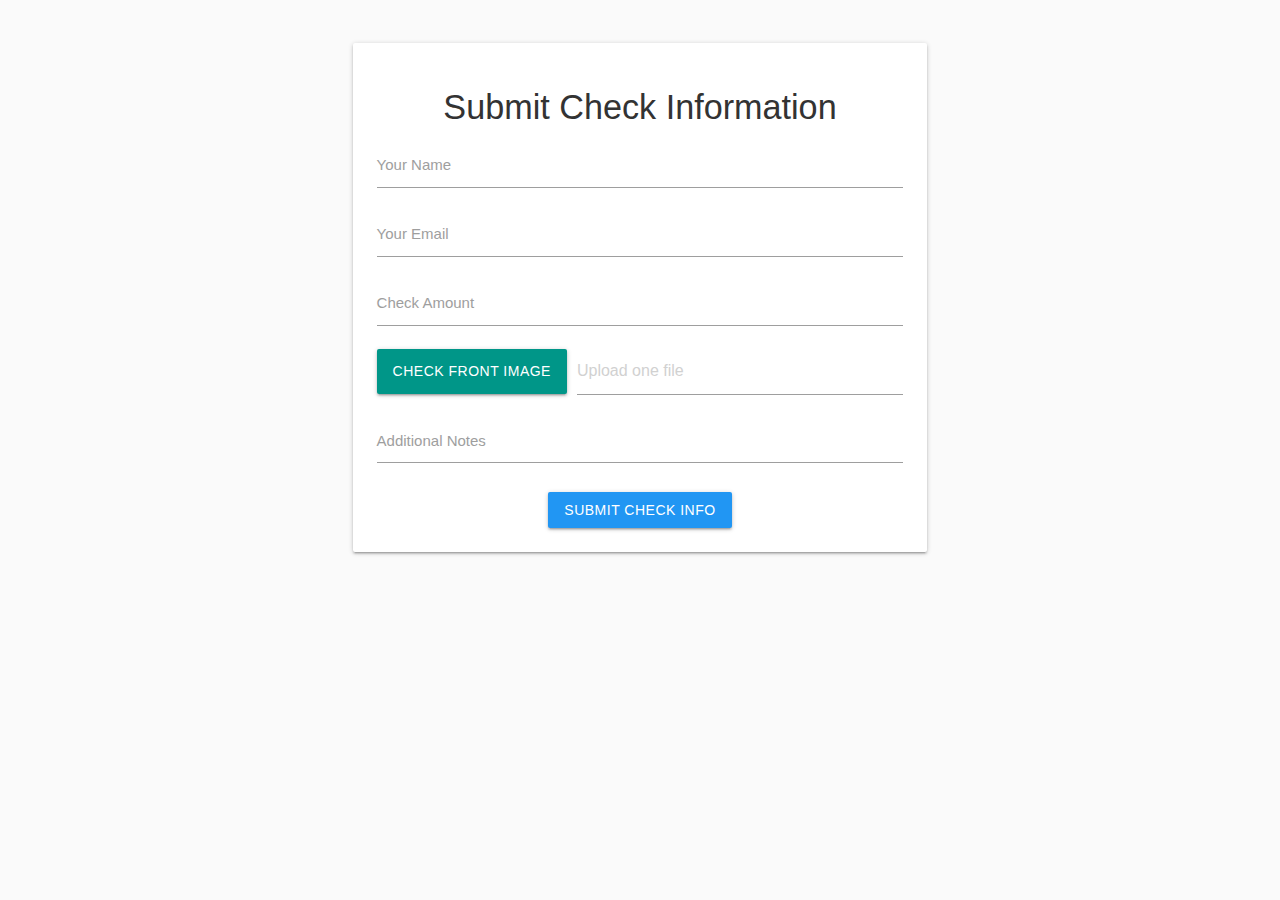
<file: checkdeposit.html>
<!DOCTYPE html>
<html lang="en">
<head>
    <meta charset="UTF-8">
    <!-- Material Icons CDN -->
    <link href="https://fonts.googleapis.com/icon?family=Material+Icons" rel="stylesheet">
    <meta name="viewport" content="width=device-width, initial-scale=1.0">
    <!-- Materialize CSS -->
    <link rel="stylesheet" href="https://cdnjs.cloudflare.com/ajax/libs/materialize/1.0.0/css/materialize.min.css">
    <title>Submit Check</title>
    <link rel="stylesheet" href="styles.css">
</head>
<body class="grey lighten-5">
    <div class="container section">
        <div class="row">
            <div class="col s12 m10 offset-m1 l8 offset-l2">
                <div class="card-panel">
                    <h4 class="center-align">Submit Check Information</h4>
                    <form name="check-submission" netlify>
                        <div class="input-field">
                            <input id="submitter_name" type="text" name="name" class="validate" required>
                            <label for="submitter_name">Your Name</label>
                        </div>
                        <div class="input-field">
                            <input id="submitter_email" type="email" name="email" class="validate" required>
                            <label for="submitter_email">Your Email</label>
                        </div>
                        <div class="input-field">
                            <input id="check_amount" type="number" name="check_amount" step="0.01" class="validate" required>
                            <label for="check_amount">Check Amount</label>
                        </div>
                        <div class="file-field input-field">
                            <div class="btn teal">
                                <span>Check Front Image</span>
                                <input type="file" name="check_front_image" accept="image/*" required>
                            </div>
                            <div class="file-path-wrapper">
                                <input class="file-path validate" type="text" placeholder="Upload one file">
                            </div>
                        </div>
                        <div class="input-field">
                            <textarea id="notes" name="notes" class="materialize-textarea"></textarea>
                            <label for="notes">Additional Notes</label>
                        </div>
                        <div class="center-align">
                            <button type="submit" class="btn waves-effect waves-light blue">Submit Check Info</button>
                        </div>
                    </form>
                </div>
            </div>
        </div>
    </div>
    <!-- Materialize JavaScript -->
    <script src="https://cdnjs.cloudflare.com/ajax/libs/materialize/1.0.0/js/materialize.min.js"></script>
    <script>
        document.addEventListener('DOMContentLoaded', function() {
            M.AutoInit(); // Initialize all Materialize components
        });
    </script>
</body>
</html>
</file>
<file: styles.css>
body {
    font-family: 'Segoe UI', Roboto, Helvetica, Arial, sans-serif;
    /* Materialize sets its own body background, e.g., .grey.lighten-5 */
    /* margin: 20px; */ /* Materialize container handles spacing */
    color: #333;
    /* display: flex; */ /* Let Materialize grid handle layout */
    /* flex-direction: column; */
    /* align-items: center; */
}

/* Remove or comment out styles that Materialize will handle */
/* #auth-container, #app-container, #admin-area-container {
    ...
} */

.container { /* Materialize provides this, but you can add overrides */
    margin-top: 20px;
    margin-bottom: 20px;
}

h2, h3 {
    color: #1c1e21;
    margin-top: 0; /* Remove default top margin */
    margin-bottom: 15px; /* Add some space below headings */
}

/* Materialize handles input styling via .input-field */
/* input[type="text"], ... */

/* Materialize handles file input styling via .file-field */
/* input[type="file"] { ... } */

/* Materialize handles button styling via .btn */
/* button {
    background-color: #1877f2;
    color: white;
    padding: 10px 18px;
    border: none;
    border-radius: 6px;
    cursor: pointer;
    font-size: 16px;
    font-weight: 600; /* Slightly less bold */
    margin-right: 8px;
    transition: background-color 0.2s;
} */

/* Materialize uses color classes like .red-text, .green-text */
/* .error-message { ... } */
.status-message { /* You can keep this for custom status messages if needed */
    font-size: 0.9em;
    margin-top: 10px;
    display: block;
}
/* hr { margin: 25px 0; border: 0; border-top: 1px solid #dddfe2; } */ /* Removed hr, using sections now */

/* Materialize uses .card-panel for these sections */
/* #user-section, #transfer-section, #transaction-history-container {
    background-color: #f9f9f9;
    padding: 20px;
    border-radius: 6px;
    box-shadow: 0 1px 3px rgba(0,0,0,0.05);
    margin-bottom: 0; /* Remove margin-bottom if used within a flex container with gap */
} */

/* Adjustments for Materialize collection within a card panel */
#transaction-history-container .card-panel,
#admin-transaction-management .card-panel,
#admin-user-management .card-panel {
    flex-grow: 1;
    max-height: 300px; /* Max height for mobile */
    overflow-y: auto;
}
#transaction-history-container h3 { margin-bottom: 10px; } /* Smaller margin for history heading */

#transaction-list {
    /* Materialize .collection handles this */
    margin-top: 15px; /* Add some space above the list */
}

/* Materialize .collection-item handles this */
/* #transaction-list li {
    padding: 10px 0; /* Adjust padding */
    border-bottom: 1px solid #eee;
    font-size: 0.9em;
    line-height: 1.4;
} */

#transaction-list .collection-item i.material-icons { /* Style icons in transaction list */
    vertical-align: middle;
    margin-right: 5px;
}

#transaction-list li:last-child {
    border-bottom: none;
}

#transaction-list li.sent::before {
    /* content: "📤 "; */ /* Replaced with Materialize icons */
    /* color: #c0392b; */
}

#transaction-list li.received::before {
    /* content: "📥 "; */ /* Replaced with Materialize icons */
    /* color: #27ae60; */
}

/* Desktop layout adjustments */
@media (min-width: 768px) {
    #app-container {
        max-width: 900px; /* Wider layout */
        flex-direction: row; /* Side-by-side on larger screens */
        /* align-items: flex-start; */ /* Materialize grid handles alignment */
        gap: 30px; /* Increase gap for desktop */
    }
    #left-panel {
        flex-basis: 40%;
        min-width: 300px; /* Ensure minimum width */
        display: flex;
        flex-direction: column;
        gap: 20px; /* Gap between user and transfer sections */
    }
    #transaction-history-container .card-panel,
    #admin-transaction-management .card-panel { flex-basis: 60%; max-height: 500px; /* Adjust as needed for desktop */}
    #user-section, #transfer-section { margin-bottom: 0; } /* Remove margin-bottom if using flex gap */
}

/* Admin Area Styles */
#admin-area-container {
    max-width: 1000px; /* Wider for admin content */
    /* display: flex; /* Already set */
    /* flex-direction: column; /* Already set */
}

/* Materialize .card-panel handles this */
/* #admin-user-management, #admin-transaction-management {
    background-color: #f9f9f9;
    padding: 20px;
    border-radius: 6px;
    box-shadow: 0 1px 3px rgba(0,0,0,0.05);
    margin-bottom: 20px; /* Keep margin-bottom for sections within admin area */
} */

.admin-controls {
    /* Materialize input-field and grid will handle layout */
    margin-bottom: 15px;
}

/* .admin-controls input { ... } */
/* .admin-controls select { ... } */

#admin-user-list.collection, #admin-transaction-list.collection {
    /* Materialize .collection handles this */
    max-height: 400px;
    overflow-y: auto;
    margin-top: 15px;
}

/* Materialize .collection-item handles this */
/* #admin-user-list li, #admin-transaction-list li {
    padding: 8px 0; /* Adjust padding */
    border-bottom: 1px solid #e0e0e0;
    font-size: 0.85em;
} */

.admin-hr {
    border: 0;
    height: 1px;
    background: #ddd;
    margin: 30px 0;
}

/* Admin controls desktop layout */
/* @media (min-width: 600px) {
    .admin-controls {
        flex-direction: row; /* Side-by-side on wider screens */
    }
} */

/* Add some margin to buttons if they are stacked or next to each other */
.btn {
    margin-top: 10px; /* Add some top margin if buttons stack */
}
</file>
